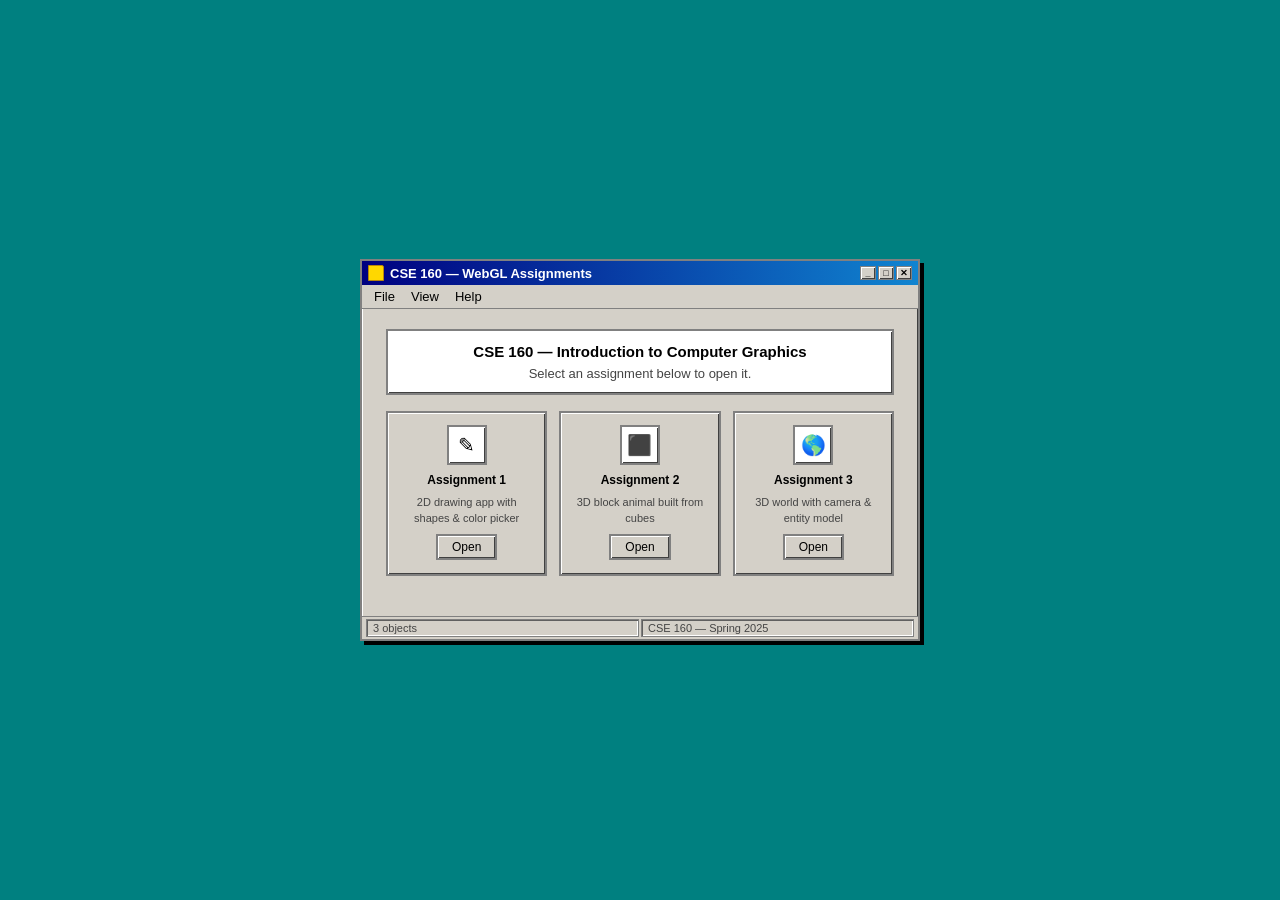
<file: index.html>
<!DOCTYPE html>
<html lang="en">
  <head>
    <meta charset="utf-8" />
    <meta name="viewport" content="width=device-width, initial-scale=1" />
    <title>CSE 160 — Assignments</title>
    <style>
      * { box-sizing: border-box; }

      body {
        margin: 0;
        font-family: Tahoma, "MS Sans Serif", sans-serif;
        font-size: 13px;
        background: #008080;
        color: #000;
        display: flex;
        justify-content: center;
        align-items: center;
        min-height: 100vh;
      }

      .app {
        width: 560px;
      }

      /* Window chrome */
      .window {
        border: 2px solid #808080;
        background: #d4d0c8;
        box-shadow: inset 1px 1px 0 #ffffff, inset -1px -1px 0 #404040,
                    4px 4px 0 #000000;
      }

      .titlebar {
        display: flex;
        align-items: center;
        justify-content: space-between;
        padding: 4px 6px;
        background: linear-gradient(to right, #000080, #1084d0);
        color: #ffffff;
        font-weight: 700;
        user-select: none;
      }

      .titlebar-left {
        display: flex;
        align-items: center;
        gap: 6px;
      }

      .titlebar-icon {
        width: 16px;
        height: 16px;
        /* Pixelated folder icon built with box-shadow */
        background: #ffd700;
        border: 1px solid #b8860b;
        border-radius: 0 2px 0 0;
        position: relative;
      }

      .titlebar-buttons {
        display: flex;
        gap: 2px;
      }

      .titlebar-btn {
        width: 16px;
        height: 14px;
        border: 1px solid #808080;
        background: #d4d0c8;
        box-shadow: inset 1px 1px 0 #ffffff, inset -1px -1px 0 #404040;
        color: #000;
        font-size: 9px;
        font-weight: 700;
        line-height: 1;
        cursor: default;
        display: flex;
        align-items: center;
        justify-content: center;
        padding: 0;
        font-family: Marlett, Tahoma, sans-serif;
      }

      /* Menu bar */
      .menubar {
        display: flex;
        gap: 0;
        padding: 2px 4px;
        border-bottom: 1px solid #808080;
        background: #d4d0c8;
      }

      .menu-item {
        padding: 2px 8px;
        cursor: default;
      }

      .menu-item:hover {
        background: #000080;
        color: #fff;
      }

      /* Body */
      .win-body {
        padding: 20px 24px 24px;
      }

      .intro-panel {
        border: 2px solid #808080;
        box-shadow: inset 1px 1px 0 #ffffff, inset -1px -1px 0 #404040;
        background: #ffffff;
        padding: 12px;
        margin-bottom: 16px;
        text-align: center;
      }

      .intro-panel h1 {
        font-size: 15px;
        font-weight: 700;
        margin: 0 0 6px;
      }

      .intro-panel p {
        margin: 0;
        color: #444;
      }

      /* Assignment cards */
      .cards {
        display: grid;
        grid-template-columns: repeat(3, 1fr);
        gap: 12px;
      }

      .card {
        border: 2px solid #808080;
        background: #d4d0c8;
        box-shadow: inset 1px 1px 0 #ffffff, inset -1px -1px 0 #404040;
        padding: 12px 10px 14px;
        display: flex;
        flex-direction: column;
        align-items: center;
        gap: 8px;
        text-align: center;
      }

      .card-icon {
        width: 40px;
        height: 40px;
        background: #ffffff;
        border: 2px solid #808080;
        box-shadow: inset 1px 1px 0 #ffffff, inset -1px -1px 0 #404040;
        display: flex;
        align-items: center;
        justify-content: center;
        font-size: 20px;
      }

      .card h2 {
        font-size: 12px;
        font-weight: 700;
        margin: 0;
      }

      .card p {
        font-size: 11px;
        margin: 0;
        color: #444;
        line-height: 1.4;
      }

      /* Buttons */
      .nav-btn {
        padding: 4px 14px;
        border: 2px solid #808080;
        background: #d4d0c8;
        box-shadow: inset 1px 1px 0 #ffffff, inset -1px -1px 0 #404040;
        cursor: pointer;
        font: inherit;
        font-size: 12px;
        text-decoration: none;
        color: #000;
        display: inline-block;
      }

      .nav-btn:hover {
        background: #c6c3bc;
      }

      .nav-btn:active {
        box-shadow: inset -1px -1px 0 #ffffff, inset 1px 1px 0 #404040;
        background: #c6c3bc;
      }

      /* Status bar */
      .statusbar {
        display: flex;
        gap: 2px;
        padding: 2px 4px;
        border-top: 1px solid #808080;
        background: #d4d0c8;
        margin-top: 16px;
      }

      .status-cell {
        flex: 1;
        border: 1px solid #808080;
        box-shadow: inset 1px 1px 0 #606060, inset -1px -1px 0 #ffffff;
        padding: 2px 6px;
        font-size: 11px;
        color: #444;
      }
    </style>
  </head>
  <body>
    <div class="app">
      <div class="window">

        <!-- Title bar -->
        <div class="titlebar">
          <div class="titlebar-left">
            <div class="titlebar-icon"></div>
            CSE 160 — WebGL Assignments
          </div>
          <div class="titlebar-buttons">
            <button class="titlebar-btn">_</button>
            <button class="titlebar-btn">&#9633;</button>
            <button class="titlebar-btn">&#x2715;</button>
          </div>
        </div>

        <!-- Menu bar -->
        <div class="menubar">
          <span class="menu-item">File</span>
          <span class="menu-item">View</span>
          <span class="menu-item">Help</span>
        </div>

        <!-- Window body -->
        <div class="win-body">

          <div class="intro-panel">
            <h1>CSE 160 — Introduction to Computer Graphics</h1>
            <p>Select an assignment below to open it.</p>
          </div>

          <div class="cards">

            <div class="card">
              <div class="card-icon">&#9998;</div>
              <h2>Assignment 1</h2>
              <p>2D drawing app with shapes &amp; color picker</p>
              <a class="nav-btn" href="asgn1/asgn1.html">Open</a>
            </div>

            <div class="card">
              <div class="card-icon">&#11035;</div>
              <h2>Assignment 2</h2>
              <p>3D block animal built from cubes</p>
              <a class="nav-btn" href="asgn2/asgn2.html">Open</a>
            </div>

            <div class="card">
              <div class="card-icon">&#127758;</div>
              <h2>Assignment 3</h2>
              <p>3D world with camera &amp; entity model</p>
              <a class="nav-btn" href="asgn3/index.html">Open</a>
            </div>

          </div>

        </div>

        <!-- Status bar -->
        <div class="statusbar">
          <div class="status-cell">3 objects</div>
          <div class="status-cell">CSE 160 &mdash; Spring 2025</div>
        </div>

      </div>
    </div>
  </body>
</html>
</file>
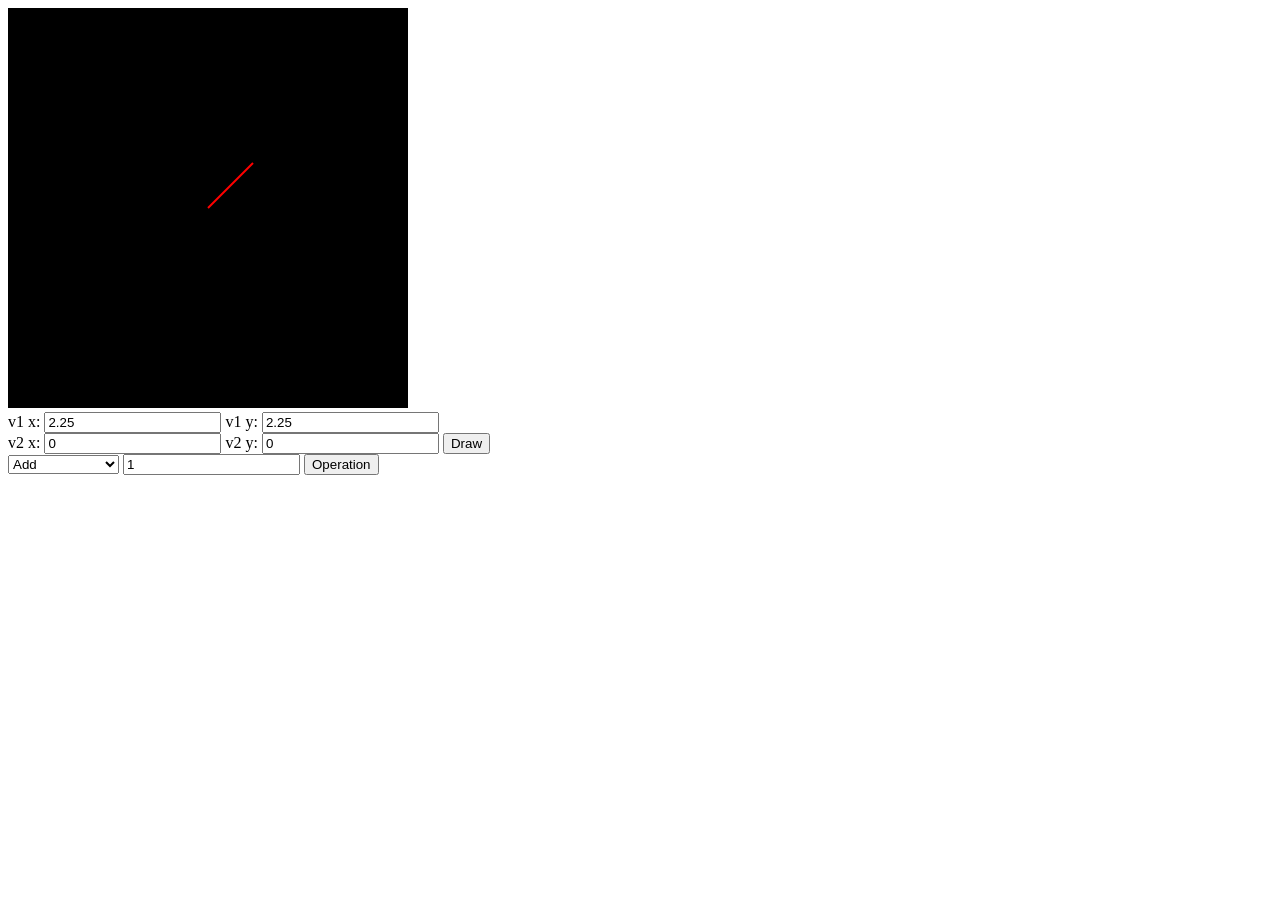
<file: asgn0/asg0.html>
<!DOCTYPE html>
<html lang="en">
  <head>
    <meta charset="utf-8" />
    <title>Draw a blue rectangle (canvas version)</title>
  </head>

  <body onload="main()">
    <canvas id="example" width="400" height="400">
      Please use a browser that supports "canvas"
    </canvas>
    <br />
    <label for="v1x">v1 x:</label>
    <input id="v1x" type="number" step="any" value="2.25" />
    <label for="v1y">v1 y:</label>
    <input id="v1y" type="number" step="any" value="2.25" />
    <br />
    <label for="v2x">v2 x:</label>
    <input id="v2x" type="number" step="any" value="0" />
    <label for="v2y">v2 y:</label>
    <input id="v2y" type="number" step="any" value="0" />
    <input id="drawButton" type="button" value="Draw" />
    <br />
    <select id="operation">
      <option value="add">Add</option>
      <option value="sub">Sub</option>
      <option value="div">Div</option>
      <option value="mul">Mul</option>
      <option value="magnitude">Magnitude</option>
      <option value="normalize">Normalize</option>
      <option value="angle">Angle between</option>
      <option value="area">Area</option>
    </select>
    <input id="scalar" type="number" step="any" value="1" />
    <input id="operationButton" type="button" value="Operation" />
    <script src="lib/cuon-matrix-cse160.js"></script>
    <script src="asg0.js"></script>
  </body>
</html>
</file>
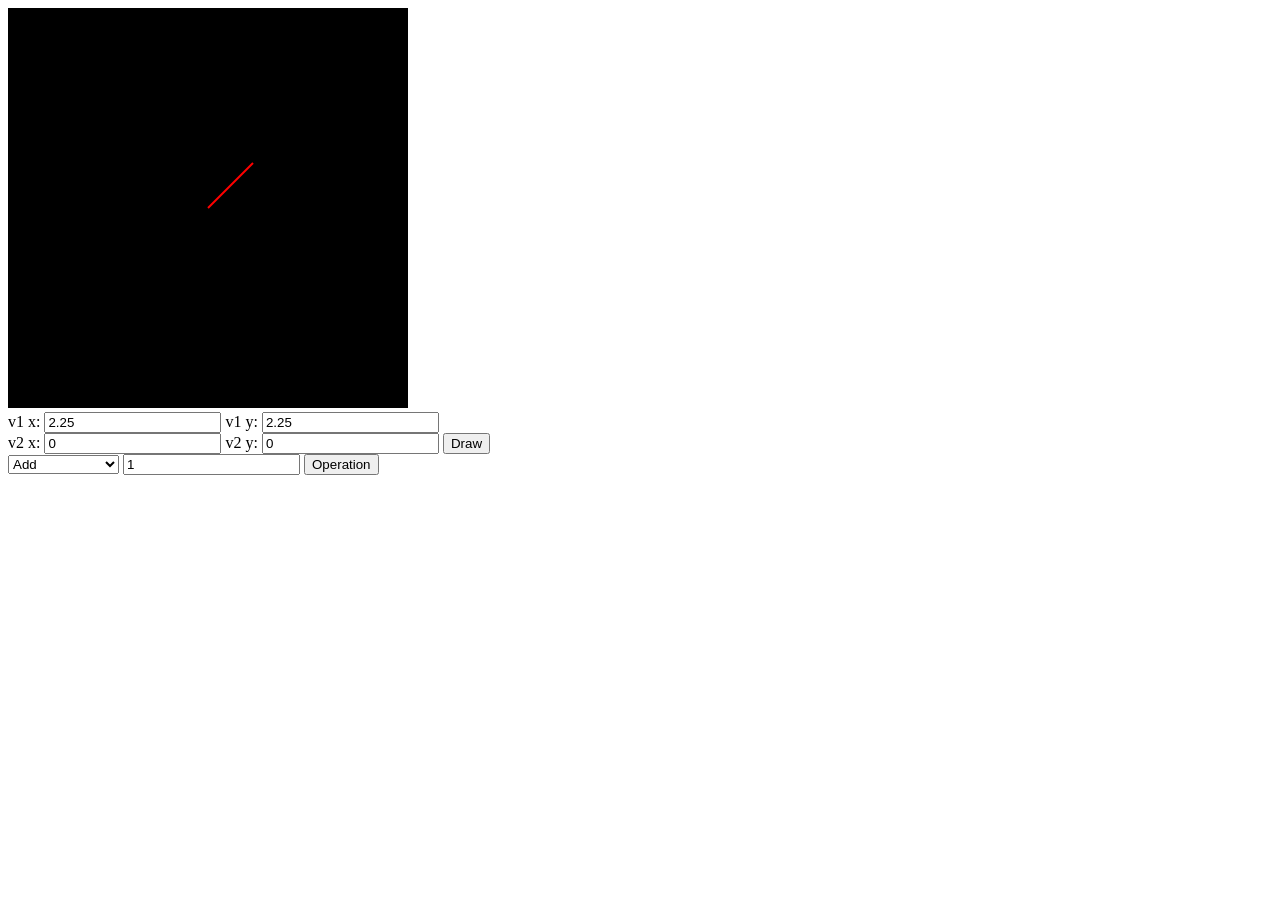
<file: asgn0/asgn0.html>
<!DOCTYPE html>
<html lang="en">
  <head>
    <meta charset="utf-8" />
    <title>Draw a blue rectangle (canvas version)</title>
  </head>

  <body onload="main()">
    <canvas id="example" width="400" height="400">
      Please use a browser that supports "canvas"
    </canvas>
    <br />
    <label for="v1x">v1 x:</label>
    <input id="v1x" type="number" step="any" value="2.25" />
    <label for="v1y">v1 y:</label>
    <input id="v1y" type="number" step="any" value="2.25" />
    <br />
    <label for="v2x">v2 x:</label>
    <input id="v2x" type="number" step="any" value="0" />
    <label for="v2y">v2 y:</label>
    <input id="v2y" type="number" step="any" value="0" />
    <input id="drawButton" type="button" value="Draw" />
    <br />
    <select id="operation">
      <option value="add">Add</option>
      <option value="sub">Sub</option>
      <option value="div">Div</option>
      <option value="mul">Mul</option>
      <option value="magnitude">Magnitude</option>
      <option value="normalize">Normalize</option>
      <option value="angle">Angle between</option>
      <option value="area">Area</option>
    </select>
    <input id="scalar" type="number" step="any" value="1" />
    <input id="operationButton" type="button" value="Operation" />
    <script src="lib/cuon-matrix-cse160.js"></script>
    <script src="asgn0.js"></script>
  </body>
</html>
</file>
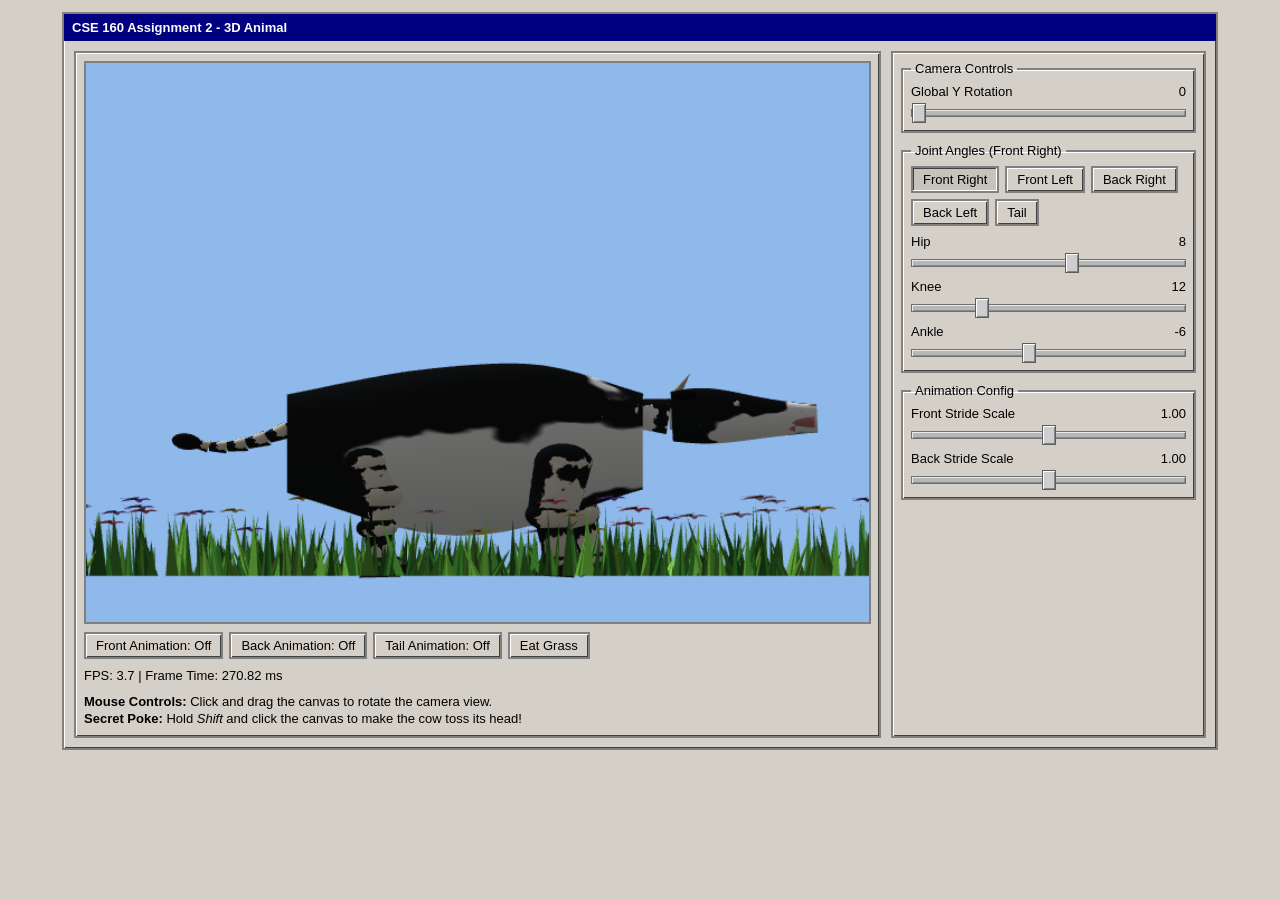
<file: asgn2-contest/asgn2.html>
<!DOCTYPE html>
<html lang="en">
  <head>
    <meta charset="utf-8" />
    <meta name="viewport" content="width=device-width, initial-scale=1" />
    <title>CSE 160 Assignment 2 - 3D Animal</title>
    <style>
      * {
        box-sizing: border-box;
      }

      body {
        margin: 0;
        font-family: Tahoma, "MS Sans Serif", sans-serif;
        font-size: 13px;
        background: #d4d0c8;
        color: #000;
      }

      button,
      input {
        font: inherit;
      }

      .app {
        max-width: 1180px;
        margin: 0 auto;
        padding: 12px;
      }

      .window {
        border: 2px solid #808080;
        background: #d4d0c8;
        box-shadow: inset 1px 1px 0 #ffffff, inset -1px -1px 0 #404040;
      }

      .titlebar {
        padding: 6px 8px;
        background: #000080;
        color: #ffffff;
        font-weight: 700;
      }

      .content {
        display: grid;
        grid-template-columns: minmax(0, 1fr) 315px;
        gap: 10px;
        padding: 10px;
      }

      .canvas-panel,
      .sidebar {
        border: 2px solid #808080;
        background: #d4d0c8;
        box-shadow: inset 1px 1px 0 #ffffff, inset -1px -1px 0 #404040;
        padding: 8px;
      }

      #webgl {
        display: block;
        width: 100%;
        height: auto;
        border: 2px solid #808080;
        background: #ffffff;
      }

      .canvas-actions,
      .button-row {
        display: flex;
        flex-wrap: wrap;
        gap: 6px;
      }

      .canvas-actions {
        margin-top: 8px;
      }

      button {
        padding: 4px 10px;
        border: 2px solid #808080;
        background: #d4d0c8;
        box-shadow: inset 1px 1px 0 #ffffff, inset -1px -1px 0 #404040;
        cursor: pointer;
      }

      button.active,
      button:active {
        box-shadow: inset -1px -1px 0 #ffffff, inset 1px 1px 0 #404040;
        background: #c6c3bc;
      }

      .sidebar {
        display: grid;
        gap: 10px;
        align-content: start;
      }

      fieldset {
        margin: 0;
        padding: 8px;
        border: 2px solid #808080;
        min-width: 0;
        box-shadow: inset 1px 1px 0 #ffffff, inset -1px -1px 0 #404040;
      }

      legend {
        padding: 0 4px;
      }

      .slider-row {
        display: grid;
        gap: 4px;
        margin-top: 6px;
      }

      .slider-row:first-of-type {
        margin-top: 0;
      }

      .slider-row label {
        display: flex;
        justify-content: space-between;
        gap: 8px;
      }

      input[type="range"] {
        width: 100%;
        height: 20px;
        margin: 0;
        appearance: none;
        -webkit-appearance: none;
        background: transparent;
      }

      input[type="range"]::-webkit-slider-runnable-track {
        height: 8px;
        border: 1px solid #6f6f6f;
        background: #b7b7b7;
        box-shadow: inset 1px 1px 0 #e9e9e9, inset -1px -1px 0 #8a8a8a;
      }

      input[type="range"]::-webkit-slider-thumb {
        -webkit-appearance: none;
        width: 14px;
        height: 20px;
        margin-top: -7px;
        border: 1px solid #5d5d5d;
        background: #cecece;
        box-shadow: inset 1px 1px 0 #ffffff, inset -1px -1px 0 #848484;
      }

      input[type="range"]::-moz-range-track {
        height: 8px;
        border: 1px solid #6f6f6f;
        background: #b7b7b7;
        box-shadow: inset 1px 1px 0 #e9e9e9, inset -1px -1px 0 #8a8a8a;
      }

      input[type="range"]::-moz-range-thumb {
        width: 14px;
        height: 20px;
        border: 1px solid #5d5d5d;
        border-radius: 0;
        background: #cecece;
        box-shadow: inset 1px 1px 0 #ffffff, inset -1px -1px 0 #848484;
      }

      .status,
      .note {
        margin: 8px 0 0;
        line-height: 1.35;
      }

      @media (max-width: 900px) {
        .content {
          grid-template-columns: 1fr;
        }
      }
    </style>
  </head>

  <body onload="main()">
    <div class="app">
      <div class="window">
        <div class="titlebar">CSE 160 Assignment 2 - 3D Animal</div>

        <div class="content">
          <section class="canvas-panel">
            <canvas id="webgl" width="700" height="500">
              Please use a browser that supports WebGL
            </canvas>

            <div class="canvas-actions">
              <button id="frontAnimButton" type="button">Front Animation: Off</button>
              <button id="backAnimButton" type="button">Back Animation: Off</button>
              <button id="tailAnimButton" type="button">Tail Animation: Off</button>
              <button id="eatGrassButton" type="button">Eat Grass</button>
            </div>

            <p class="status">
              FPS: <span id="fpsValue">0.0</span> | Frame Time: <span id="frameTimeValue">0.0</span> ms
            </p>
            <p class="note">
              <strong>Mouse Controls:</strong> Click and drag the canvas to rotate the camera view.<br>
              <strong>Secret Poke:</strong> Hold <em>Shift</em> and click the canvas to make the cow toss its head!
            </p>
          </section>

          <aside class="sidebar">
            <fieldset>
              <legend>Camera Controls</legend>
              <div class="slider-row">
                <label for="globalRotationSlider"><span>Global Y Rotation</span><span id="globalRotationValue">0</span></label>
                <input id="globalRotationSlider" type="range" min="0" max="360" value="0" />
              </div>
            </fieldset>

            <fieldset>
              <legend id="jointControlsLegend">Joint Angles (Front Right)</legend>
              <div class="button-row" style="margin-bottom: 8px;">
                <button id="targetFrontRight" type="button" class="active">Front Right</button>
                <button id="targetFrontLeft" type="button">Front Left</button>
                <button id="targetBackRight" type="button">Back Right</button>
                <button id="targetBackLeft" type="button">Back Left</button>
                <button id="targetTail" type="button">Tail</button>
              </div>
              <div id="legJointSliders">
                <div class="slider-row">
                  <label for="hipSlider"><span>Hip</span><span id="hipValue">8</span></label>
                  <input id="hipSlider" type="range" min="-45" max="45" value="8" />
                </div>
                <div class="slider-row">
                  <label for="kneeSlider"><span>Knee</span><span id="kneeValue">12</span></label>
                  <input id="kneeSlider" type="range" min="-10" max="80" value="12" />
                </div>
                <div class="slider-row">
                  <label for="ankleSlider"><span>Ankle</span><span id="ankleValue">-6</span></label>
                  <input id="ankleSlider" type="range" min="-40" max="40" value="-6" />
                </div>
              </div>
              <div id="tailJointSliders" style="display: none;">
                <div class="slider-row">
                  <label for="tailBaseSlider"><span>Tail Root</span><span id="tailBaseValue">35</span></label>
                  <input id="tailBaseSlider" type="range" min="-45" max="65" value="35" />
                </div>
                <div class="slider-row">
                  <label for="tailCurlSlider"><span>Tail Curl</span><span id="tailCurlValue">0</span></label>
                  <input id="tailCurlSlider" type="range" min="-30" max="30" value="0" />
                </div>
                <div class="slider-row">
                  <label for="tailSwaySlider"><span>Tail Sway Amt.</span><span id="tailSwayValue">12</span></label>
                  <input id="tailSwaySlider" type="range" min="0" max="30" step="1" value="12" />
                </div>
              </div>
            </fieldset>

            <fieldset>
              <legend>Animation Config</legend>
              <div class="slider-row">
                <label for="frontStrideSlider"><span>Front Stride Scale</span><span id="frontStrideValue">1.00</span></label>
                <input id="frontStrideSlider" type="range" min="0" max="2" step="0.05" value="1" />
              </div>
              <div class="slider-row">
                <label for="backStrideSlider"><span>Back Stride Scale</span><span id="backStrideValue">1.00</span></label>
                <input id="backStrideSlider" type="range" min="0" max="2" step="0.05" value="1" />
              </div>
            </fieldset>
          </aside>
        </div>
      </div>
    </div>

    <script src="lib/cuon-matrix-cse160.js"></script>
    <script src="shaders.js"></script>
    <script src="webgl-utils.js"></script>
    <script src="mesh.js"></script>
    <script src="environment.js"></script>
    <script src="cube.js"></script>
    <script src="asgn2.js"></script>
  </body>
</html>
</file>
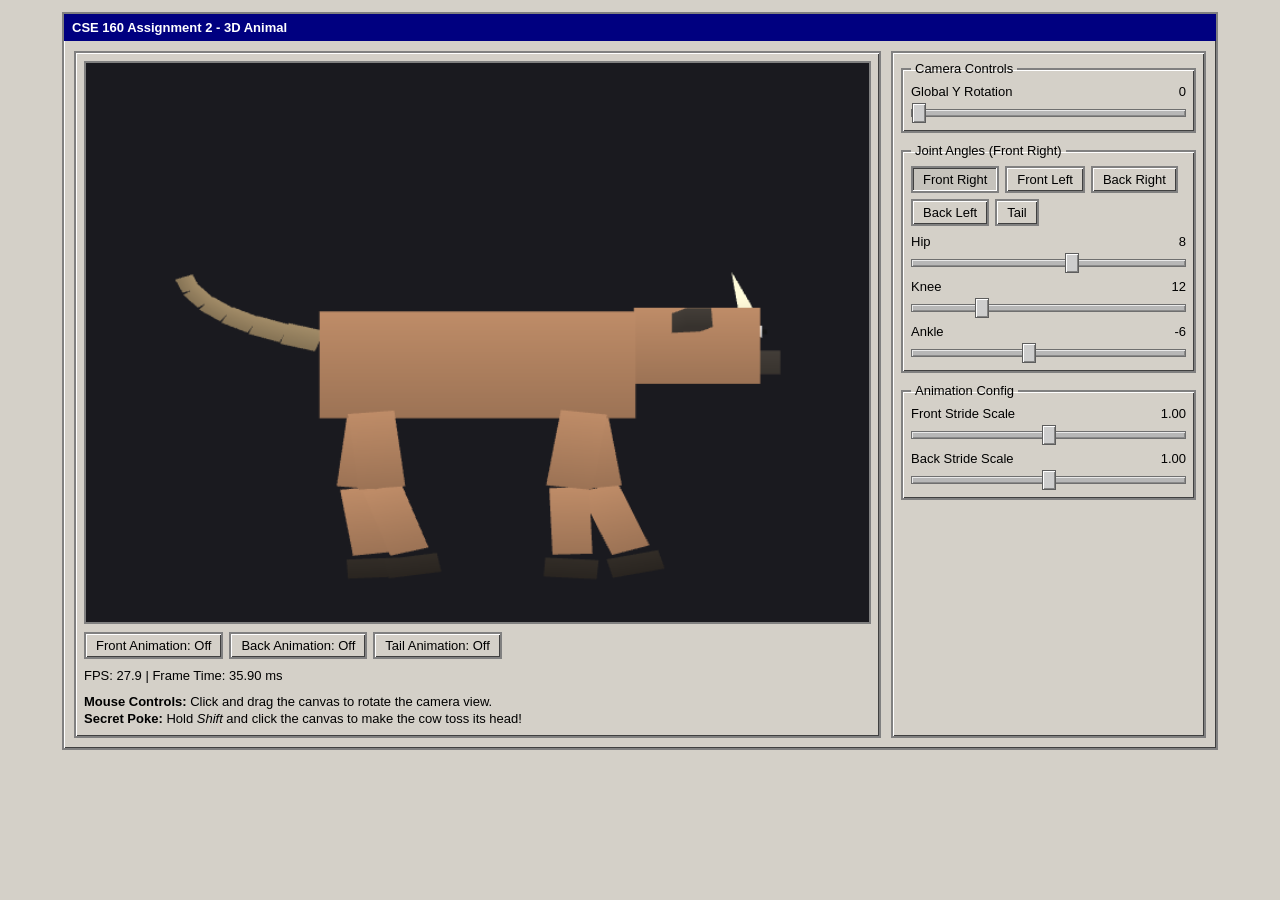
<file: asgn2/asgn2.html>
<!DOCTYPE html>
<html lang="en">
  <head>
    <meta charset="utf-8" />
    <meta name="viewport" content="width=device-width, initial-scale=1" />
    <title>CSE 160 Assignment 2 - 3D Animal</title>
    <style>
      * {
        box-sizing: border-box;
      }

      body {
        margin: 0;
        font-family: Tahoma, "MS Sans Serif", sans-serif;
        font-size: 13px;
        background: #d4d0c8;
        color: #000;
      }

      button,
      input {
        font: inherit;
      }

      .app {
        max-width: 1180px;
        margin: 0 auto;
        padding: 12px;
      }

      .window {
        border: 2px solid #808080;
        background: #d4d0c8;
        box-shadow: inset 1px 1px 0 #ffffff, inset -1px -1px 0 #404040;
      }

      .titlebar {
        padding: 6px 8px;
        background: #000080;
        color: #ffffff;
        font-weight: 700;
      }

      .content {
        display: grid;
        grid-template-columns: minmax(0, 1fr) 315px;
        gap: 10px;
        padding: 10px;
      }

      .canvas-panel,
      .sidebar {
        border: 2px solid #808080;
        background: #d4d0c8;
        box-shadow: inset 1px 1px 0 #ffffff, inset -1px -1px 0 #404040;
        padding: 8px;
      }

      #webgl {
        display: block;
        width: 100%;
        height: auto;
        border: 2px solid #808080;
        background: #ffffff;
      }

      .canvas-actions,
      .button-row {
        display: flex;
        flex-wrap: wrap;
        gap: 6px;
      }

      .canvas-actions {
        margin-top: 8px;
      }

      button {
        padding: 4px 10px;
        border: 2px solid #808080;
        background: #d4d0c8;
        box-shadow: inset 1px 1px 0 #ffffff, inset -1px -1px 0 #404040;
        cursor: pointer;
      }

      button.active,
      button:active {
        box-shadow: inset -1px -1px 0 #ffffff, inset 1px 1px 0 #404040;
        background: #c6c3bc;
      }

      .sidebar {
        display: grid;
        gap: 10px;
        align-content: start;
      }

      fieldset {
        margin: 0;
        padding: 8px;
        border: 2px solid #808080;
        min-width: 0;
        box-shadow: inset 1px 1px 0 #ffffff, inset -1px -1px 0 #404040;
      }

      legend {
        padding: 0 4px;
      }

      .slider-row {
        display: grid;
        gap: 4px;
        margin-top: 6px;
      }

      .slider-row:first-of-type {
        margin-top: 0;
      }

      .slider-row label {
        display: flex;
        justify-content: space-between;
        gap: 8px;
      }

      input[type="range"] {
        width: 100%;
        height: 20px;
        margin: 0;
        appearance: none;
        -webkit-appearance: none;
        background: transparent;
      }

      input[type="range"]::-webkit-slider-runnable-track {
        height: 8px;
        border: 1px solid #6f6f6f;
        background: #b7b7b7;
        box-shadow: inset 1px 1px 0 #e9e9e9, inset -1px -1px 0 #8a8a8a;
      }

      input[type="range"]::-webkit-slider-thumb {
        -webkit-appearance: none;
        width: 14px;
        height: 20px;
        margin-top: -7px;
        border: 1px solid #5d5d5d;
        background: #cecece;
        box-shadow: inset 1px 1px 0 #ffffff, inset -1px -1px 0 #848484;
      }

      input[type="range"]::-moz-range-track {
        height: 8px;
        border: 1px solid #6f6f6f;
        background: #b7b7b7;
        box-shadow: inset 1px 1px 0 #e9e9e9, inset -1px -1px 0 #8a8a8a;
      }

      input[type="range"]::-moz-range-thumb {
        width: 14px;
        height: 20px;
        border: 1px solid #5d5d5d;
        border-radius: 0;
        background: #cecece;
        box-shadow: inset 1px 1px 0 #ffffff, inset -1px -1px 0 #848484;
      }

      .status,
      .note {
        margin: 8px 0 0;
        line-height: 1.35;
      }

      @media (max-width: 900px) {
        .content {
          grid-template-columns: 1fr;
        }
      }
    </style>
  </head>

  <body onload="main()">
    <div class="app">
      <div class="window">
        <div class="titlebar">CSE 160 Assignment 2 - 3D Animal</div>

        <div class="content">
          <section class="canvas-panel">
            <canvas id="webgl" width="700" height="500">
              Please use a browser that supports WebGL
            </canvas>

            <div class="canvas-actions">
              <button id="frontAnimButton" type="button">Front Animation: Off</button>
              <button id="backAnimButton" type="button">Back Animation: Off</button>
              <button id="tailAnimButton" type="button">Tail Animation: Off</button>
            </div>

            <p class="status">
              FPS: <span id="fpsValue">0.0</span> | Frame Time: <span id="frameTimeValue">0.0</span> ms
            </p>
            <p class="note">
              <strong>Mouse Controls:</strong> Click and drag the canvas to rotate the camera view.<br>
              <strong>Secret Poke:</strong> Hold <em>Shift</em> and click the canvas to make the cow toss its head!
            </p>
          </section>

          <aside class="sidebar">
            <fieldset>
              <legend>Camera Controls</legend>
              <div class="slider-row">
                <label for="globalRotationSlider"><span>Global Y Rotation</span><span id="globalRotationValue">0</span></label>
                <input id="globalRotationSlider" type="range" min="0" max="360" value="0" />
              </div>
            </fieldset>

            <fieldset>
              <legend id="jointControlsLegend">Joint Angles (Front Right)</legend>
              <div class="button-row" style="margin-bottom: 8px;">
                <button id="targetFrontRight" type="button" class="active">Front Right</button>
                <button id="targetFrontLeft" type="button">Front Left</button>
                <button id="targetBackRight" type="button">Back Right</button>
                <button id="targetBackLeft" type="button">Back Left</button>
                <button id="targetTail" type="button">Tail</button>
              </div>
              <div id="legJointSliders">
                <div class="slider-row">
                  <label for="hipSlider"><span>Hip</span><span id="hipValue">8</span></label>
                  <input id="hipSlider" type="range" min="-45" max="45" value="8" />
                </div>
                <div class="slider-row">
                  <label for="kneeSlider"><span>Knee</span><span id="kneeValue">12</span></label>
                  <input id="kneeSlider" type="range" min="-10" max="80" value="12" />
                </div>
                <div class="slider-row">
                  <label for="ankleSlider"><span>Ankle</span><span id="ankleValue">-6</span></label>
                  <input id="ankleSlider" type="range" min="-40" max="40" value="-6" />
                </div>
              </div>
              <div id="tailJointSliders" style="display: none;">
                <div class="slider-row">
                  <label for="tailBaseSlider"><span>Tail Root</span><span id="tailBaseValue">-15</span></label>
                  <input id="tailBaseSlider" type="range" min="-45" max="45" value="-15" />
                </div>
                <div class="slider-row">
                  <label for="tailCurlSlider"><span>Tail Curl</span><span id="tailCurlValue">0</span></label>
                  <input id="tailCurlSlider" type="range" min="-30" max="30" value="0" />
                </div>
                <div class="slider-row">
                  <label for="tailSwaySlider"><span>Tail Sway Amt.</span><span id="tailSwayValue">12</span></label>
                  <input id="tailSwaySlider" type="range" min="0" max="30" step="1" value="12" />
                </div>
              </div>
            </fieldset>

            <fieldset>
              <legend>Animation Config</legend>
              <div class="slider-row">
                <label for="frontStrideSlider"><span>Front Stride Scale</span><span id="frontStrideValue">1.00</span></label>
                <input id="frontStrideSlider" type="range" min="0" max="2" step="0.05" value="1" />
              </div>
              <div class="slider-row">
                <label for="backStrideSlider"><span>Back Stride Scale</span><span id="backStrideValue">1.00</span></label>
                <input id="backStrideSlider" type="range" min="0" max="2" step="0.05" value="1" />
              </div>
            </fieldset>
          </aside>
        </div>
      </div>
    </div>

    <script src="lib/cuon-matrix-cse160.js"></script>
    <script src="shaders.js"></script>
    <script src="webgl-utils.js"></script>
    <script src="cube.js"></script>
    <script src="asgn2.js"></script>
  </body>
</html>
</file>
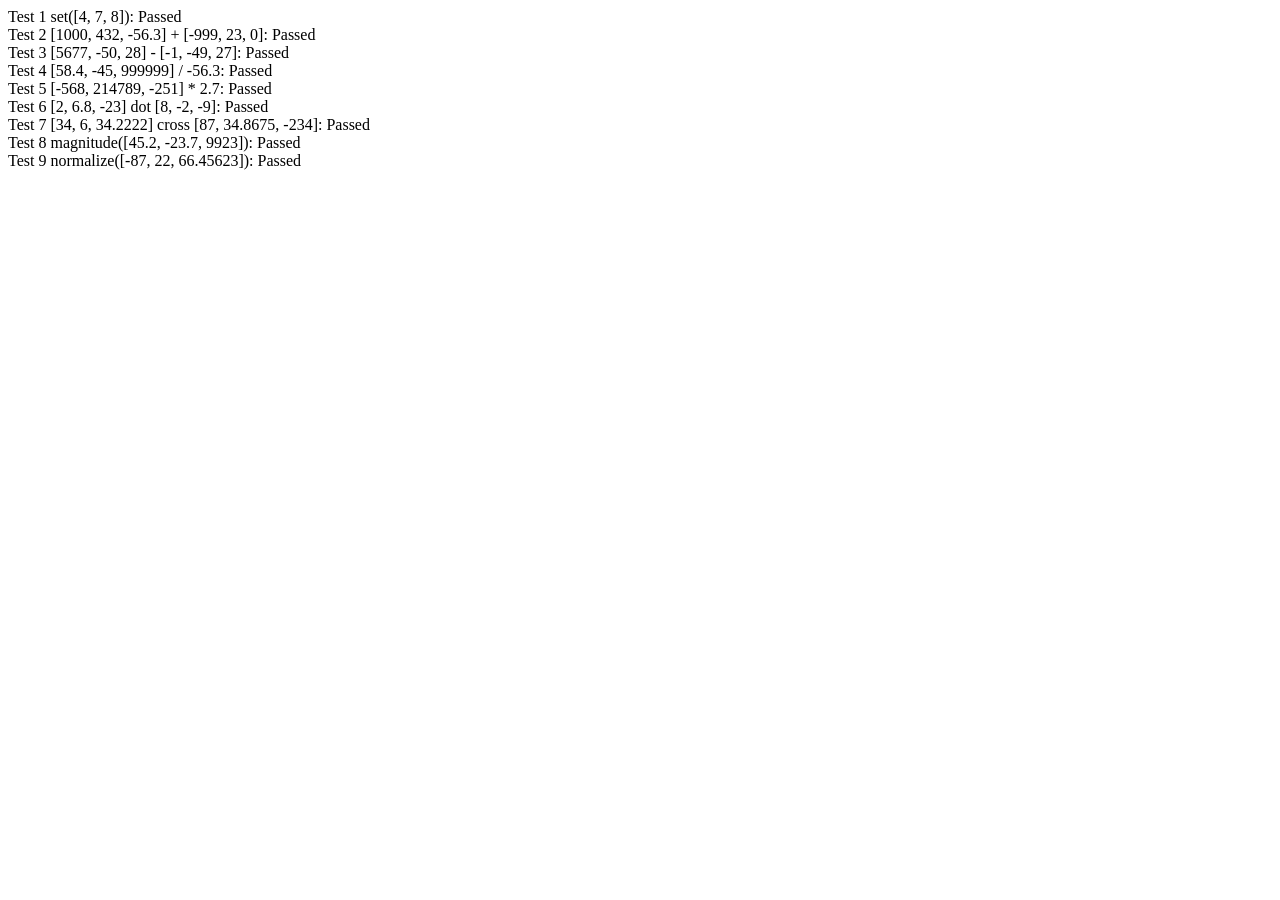
<file: asgn0/lib/vectorTests.html>
<!DOCTYPE html>
<html>

<head>
  <meta charset="UTF-8" />
  <meta name="viewport" content="width=device-width" />
  <title>Vector Tests</title>
</head>

<body>
  Test 1 set([4, 7, 8]): <span id=test1></span>
  <br>
  Test 2 [1000, 432, -56.3] + [-999, 23, 0]: <span id=test2></span>
  <br>
  Test 3 [5677, -50, 28] - [-1, -49, 27]: <span id=test3></span>
  <br>
  Test 4 [58.4, -45, 999999] / -56.3: <span id=test4></span>
  <br>
  Test 5 [-568, 214789, -251] * 2.7: <span id=test5></span>
  <br>
  Test 6 [2, 6.8, -23] dot [8, -2, -9]: <span id=test6></span>
  <br>
  Test 7 [34, 6, 34.2222] cross [87, 34.8675, -234]: <span id=test7></span>
  <br>
  Test 8 magnitude([45.2, -23.7, 9923]): <span id=test8></span>
  <br>
  Test 9 normalize([-87, 22, 66.45623]): <span id=test9></span>

  <script src="cuon-matrix-cse160.js"></script>
  <script>
    var ERROR = 0.1

    function verify(vect, sol, text) {
      passed = vect.every((val, i) => Math.abs(val - sol[i]) < ERROR)
      passed ? text.innerHTML = "Passed" : text.innerHTML = "Failed"
    }
    // Test 1 set([4, 7, 8])
    let text = document.getElementById("test1")
    let vect1 = new Vector3([0, 0, 0])
    let vect2 = new Vector3([4, 7, 8])
    vect1.set(vect2)
    let v1 = vect1.elements
    verify(v1, [4, 7, 8], text)

    // Test 2 [1000, 432, -56.3] + [-999, 23, 0]
    text = document.getElementById("test2")
    vect1 = new Vector3([1000, 432, -56.3])
    vect2 = new Vector3([-999, 23, 0])
    vect1.add(vect2)
    let v = vect1.elements
    verify(v, [1, 455, -56.3], text)

    // Test 3 [5677, -50, 28] - [-1, -49, 27]
    text = document.getElementById("test3")
    vect1 = new Vector3([5677, -50, 28])
    vect2 = new Vector3([-1, -49, 27])
    vect1.sub(vect2)
    v = vect1.elements
    verify(v, [5678, -1, 1], text)

    // Test 4 [58.4, -45, 999999] / -56.3
    text = document.getElementById("test4")
    let vect = new Vector3([58.4, -45, 999999])
    vect.div(-56.3)
    v = vect.elements
    verify(v, [-1.037300178, 0.79928952, -17761.971580817], text)

    // Test 5 [-568, 214789, -251] * 2.7
    text = document.getElementById("test5")
    vect = new Vector3([-568, 214789, -251])
    vect.mul(2.7)
    v = vect.elements
    verify(v, [-1533.6, 579930.3, -677.7], text)

    // Test 6 [2, 6.8, -23] dot [8, -2, -9]
    text = document.getElementById("test6")
    vect1 = new Vector3([2, 6.8, -23])
    vect2 = new Vector3([8, -2, -9])
    let num = Vector3.dot(vect1, vect2)
    Math.abs(num - 209.4) < ERROR ? text.innerHTML = "Passed" : text.innerHTML = "Failed"

    // Test 7 [34, 6, 34.2222] cross [87, 34.8675, -234]
    text = document.getElementById("test7")
    vect1 = new Vector3([34, 6, 34.2222])
    vect2 = new Vector3([87, 34.8675, -234])
    v = Vector3.cross(vect1, vect2).elements
    verify(v, [-2597.2425585, 10933.3314, 663.495], text)

    // Test 8 magnitude([45.2, -23.7, 9923])
    text = document.getElementById("test8")
    vect = new Vector3([45.2, -23.7, 9923])
    num = vect.magnitude()
    Math.abs(num - 9923.131246235) < ERROR ? text.innerHTML = "Passed" : text.innerHTML = "Failed"

    // Test 9 normalize([-87, 22, 66.45623])
    text = document.getElementById("test9")
    vect = new Vector3([-87, 22, 66.45623])
    v = vect.normalize().elements
    verify(v, [-0.779104913, 0.197015035, 0.595130751], text)
  </script>
</body>

</html>
</file>
